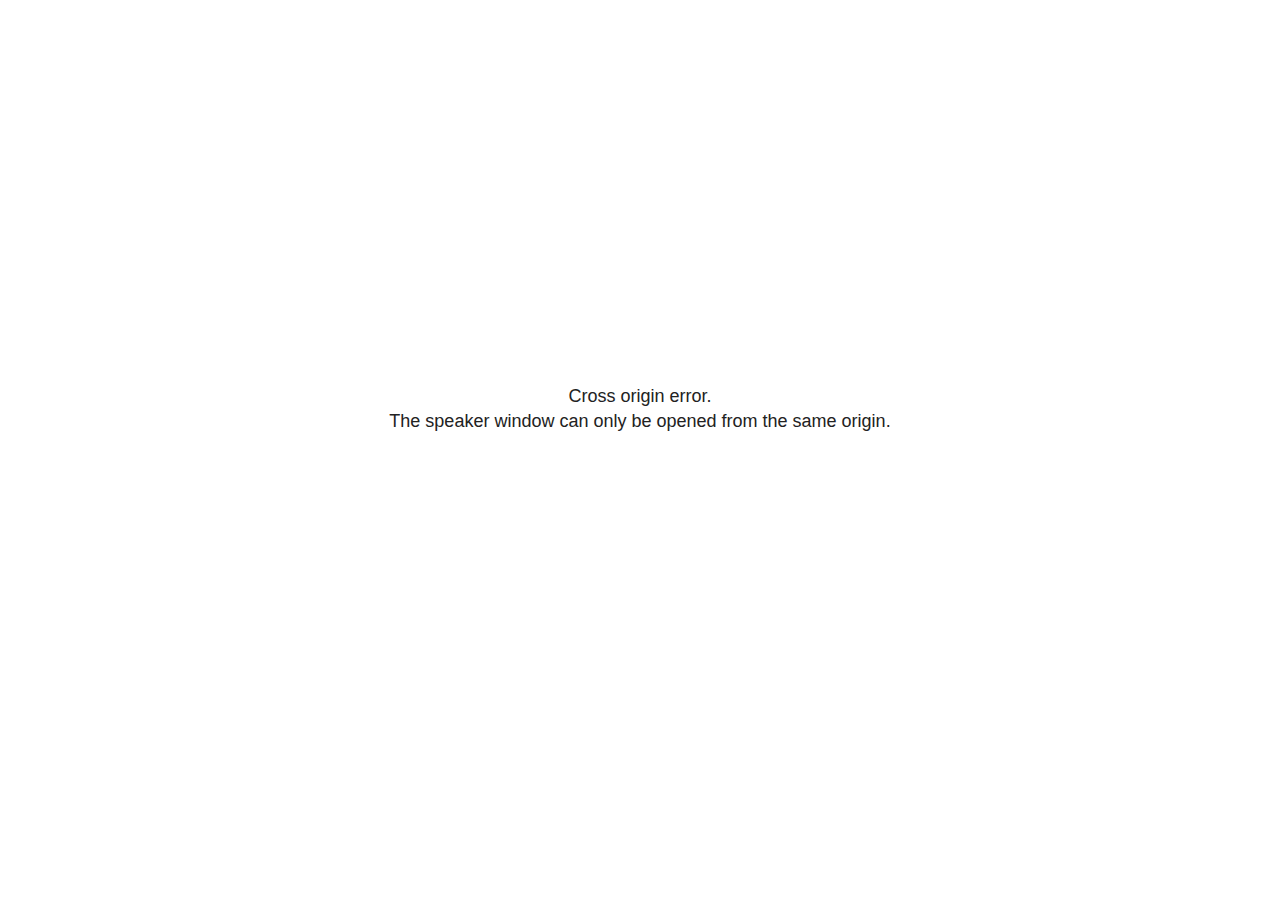
<file: janp-howto_files/libs/revealjs/plugin/notes/speaker-view.html>
<!--
	NOTE: You need to build the notes plugin after making changes to this file.
-->
<html lang="en">
	<head>
		<meta charset="utf-8">

		<title>reveal.js - Speaker View</title>

		<style>
			body {
				font-family: Helvetica;
				font-size: 18px;
			}

			#current-slide,
			#upcoming-slide,
			#speaker-controls {
				padding: 6px;
				box-sizing: border-box;
				-moz-box-sizing: border-box;
			}

			#current-slide iframe,
			#upcoming-slide iframe {
				width: 100%;
				height: 100%;
				border: 1px solid #ddd;
			}

			#current-slide .label,
			#upcoming-slide .label {
				position: absolute;
				top: 10px;
				left: 10px;
				z-index: 2;
			}

			#connection-status {
				position: absolute;
				top: 0;
				left: 0;
				width: 100%;
				height: 100%;
				z-index: 20;
				padding: 30% 20% 20% 20%;
				font-size: 18px;
				color: #222;
				background: #fff;
				text-align: center;
				box-sizing: border-box;
				line-height: 1.4;
			}

			.overlay-element {
				height: 34px;
				line-height: 34px;
				padding: 0 10px;
				text-shadow: none;
				background: rgba( 220, 220, 220, 0.8 );
				color: #222;
				font-size: 14px;
			}

			.overlay-element.interactive:hover {
				background: rgba( 220, 220, 220, 1 );
			}

			#current-slide {
				position: absolute;
				width: 60%;
				height: 100%;
				top: 0;
				left: 0;
				padding-right: 0;
			}

			#upcoming-slide {
				position: absolute;
				width: 40%;
				height: 40%;
				right: 0;
				top: 0;
			}

			/* Speaker controls */
			#speaker-controls {
				position: absolute;
				top: 40%;
				right: 0;
				width: 40%;
				height: 60%;
				overflow: auto;
				font-size: 18px;
			}

				.speaker-controls-time.hidden,
				.speaker-controls-notes.hidden {
					display: none;
				}

				.speaker-controls-time .label,
				.speaker-controls-pace .label,
				.speaker-controls-notes .label {
					text-transform: uppercase;
					font-weight: normal;
					font-size: 0.66em;
					color: #666;
					margin: 0;
				}

				.speaker-controls-time, .speaker-controls-pace {
					border-bottom: 1px solid rgba( 200, 200, 200, 0.5 );
					margin-bottom: 10px;
					padding: 10px 16px;
					padding-bottom: 20px;
					cursor: pointer;
				}

				.speaker-controls-time .reset-button {
					opacity: 0;
					float: right;
					color: #666;
					text-decoration: none;
				}
				.speaker-controls-time:hover .reset-button {
					opacity: 1;
				}

				.speaker-controls-time .timer,
				.speaker-controls-time .clock {
					width: 50%;
				}

				.speaker-controls-time .timer,
				.speaker-controls-time .clock,
				.speaker-controls-time .pacing .hours-value,
				.speaker-controls-time .pacing .minutes-value,
				.speaker-controls-time .pacing .seconds-value {
					font-size: 1.9em;
				}

				.speaker-controls-time .timer {
					float: left;
				}

				.speaker-controls-time .clock {
					float: right;
					text-align: right;
				}

				.speaker-controls-time span.mute {
					opacity: 0.3;
				}

				.speaker-controls-time .pacing-title {
					margin-top: 5px;
				}

				.speaker-controls-time .pacing.ahead {
					color: blue;
				}

				.speaker-controls-time .pacing.on-track {
					color: green;
				}

				.speaker-controls-time .pacing.behind {
					color: red;
				}

				.speaker-controls-notes {
					padding: 10px 16px;
				}

				.speaker-controls-notes .value {
					margin-top: 5px;
					line-height: 1.4;
					font-size: 1.2em;
				}

			/* Layout selector */
			#speaker-layout {
				position: absolute;
				top: 10px;
				right: 10px;
				color: #222;
				z-index: 10;
			}
				#speaker-layout select {
					position: absolute;
					width: 100%;
					height: 100%;
					top: 0;
					left: 0;
					border: 0;
					box-shadow: 0;
					cursor: pointer;
					opacity: 0;

					font-size: 1em;
					background-color: transparent;

					-moz-appearance: none;
					-webkit-appearance: none;
					-webkit-tap-highlight-color: rgba(0, 0, 0, 0);
				}

				#speaker-layout select:focus {
					outline: none;
					box-shadow: none;
				}

			.clear {
				clear: both;
			}

			/* Speaker layout: Wide */
			body[data-speaker-layout="wide"] #current-slide,
			body[data-speaker-layout="wide"] #upcoming-slide {
				width: 50%;
				height: 45%;
				padding: 6px;
			}

			body[data-speaker-layout="wide"] #current-slide {
				top: 0;
				left: 0;
			}

			body[data-speaker-layout="wide"] #upcoming-slide {
				top: 0;
				left: 50%;
			}

			body[data-speaker-layout="wide"] #speaker-controls {
				top: 45%;
				left: 0;
				width: 100%;
				height: 50%;
				font-size: 1.25em;
			}

			/* Speaker layout: Tall */
			body[data-speaker-layout="tall"] #current-slide,
			body[data-speaker-layout="tall"] #upcoming-slide {
				width: 45%;
				height: 50%;
				padding: 6px;
			}

			body[data-speaker-layout="tall"] #current-slide {
				top: 0;
				left: 0;
			}

			body[data-speaker-layout="tall"] #upcoming-slide {
				top: 50%;
				left: 0;
			}

			body[data-speaker-layout="tall"] #speaker-controls {
				padding-top: 40px;
				top: 0;
				left: 45%;
				width: 55%;
				height: 100%;
				font-size: 1.25em;
			}

			/* Speaker layout: Notes only */
			body[data-speaker-layout="notes-only"] #current-slide,
			body[data-speaker-layout="notes-only"] #upcoming-slide {
				display: none;
			}

			body[data-speaker-layout="notes-only"] #speaker-controls {
				padding-top: 40px;
				top: 0;
				left: 0;
				width: 100%;
				height: 100%;
				font-size: 1.25em;
			}

			@media screen and (max-width: 1080px) {
				body[data-speaker-layout="default"] #speaker-controls {
					font-size: 16px;
				}
			}

			@media screen and (max-width: 900px) {
				body[data-speaker-layout="default"] #speaker-controls {
					font-size: 14px;
				}
			}

			@media screen and (max-width: 800px) {
				body[data-speaker-layout="default"] #speaker-controls {
					font-size: 12px;
				}
			}

		</style>
	</head>

	<body>

		<div id="connection-status">Loading speaker view...</div>

		<div id="current-slide"></div>
		<div id="upcoming-slide"><span class="overlay-element label">Upcoming</span></div>
		<div id="speaker-controls">
			<div class="speaker-controls-time">
				<h4 class="label">Time <span class="reset-button">Click to Reset</span></h4>
				<div class="clock">
					<span class="clock-value">0:00 AM</span>
				</div>
				<div class="timer">
					<span class="hours-value">00</span><span class="minutes-value">:00</span><span class="seconds-value">:00</span>
				</div>
				<div class="clear"></div>

				<h4 class="label pacing-title" style="display: none">Pacing – Time to finish current slide</h4>
				<div class="pacing" style="display: none">
					<span class="hours-value">00</span><span class="minutes-value">:00</span><span class="seconds-value">:00</span>
				</div>
			</div>

			<div class="speaker-controls-notes hidden">
				<h4 class="label">Notes</h4>
				<div class="value"></div>
			</div>
		</div>
		<div id="speaker-layout" class="overlay-element interactive">
			<span class="speaker-layout-label"></span>
			<select class="speaker-layout-dropdown"></select>
		</div>

		<script>

			(function() {

				var notes,
					notesValue,
					currentState,
					currentSlide,
					upcomingSlide,
					layoutLabel,
					layoutDropdown,
					pendingCalls = {},
					lastRevealApiCallId = 0,
					connected = false

				var connectionStatus = document.querySelector( '#connection-status' );

				var SPEAKER_LAYOUTS = {
					'default': 'Default',
					'wide': 'Wide',
					'tall': 'Tall',
					'notes-only': 'Notes only'
				};

				setupLayout();

				let openerOrigin;

				try {
					openerOrigin = window.opener.location.origin;
				}
				catch ( error ) { console.warn( error ) }

				// In order to prevent XSS, the speaker view will only run if its
				// opener has the same origin as itself
				if( window.location.origin !== openerOrigin ) {
					connectionStatus.innerHTML = 'Cross origin error.<br>The speaker window can only be opened from the same origin.';
					return;
				}

				var connectionTimeout = setTimeout( function() {
					connectionStatus.innerHTML = 'Error connecting to main window.<br>Please try closing and reopening the speaker view.';
				}, 5000 );

				window.addEventListener( 'message', function( event ) {

					// Validate the origin of all messages to avoid parsing messages
					// that aren't meant for us. Ignore when running off file:// so
					// that the speaker view continues to work without a web server.
					if( window.location.origin !== event.origin && window.location.origin !== 'file://' ) {
						return
					}

					clearTimeout( connectionTimeout );
					connectionStatus.style.display = 'none';

					var data = JSON.parse( event.data );

					// The overview mode is only useful to the reveal.js instance
					// where navigation occurs so we don't sync it
					if( data.state ) delete data.state.overview;

					// Messages sent by the notes plugin inside of the main window
					if( data && data.namespace === 'reveal-notes' ) {
						if( data.type === 'connect' ) {
							handleConnectMessage( data );
						}
						else if( data.type === 'state' ) {
							handleStateMessage( data );
						}
						else if( data.type === 'return' ) {
							pendingCalls[data.callId](data.result);
							delete pendingCalls[data.callId];
						}
					}
					// Messages sent by the reveal.js inside of the current slide preview
					else if( data && data.namespace === 'reveal' ) {
						if( /ready/.test( data.eventName ) ) {
							// Send a message back to notify that the handshake is complete
							window.opener.postMessage( JSON.stringify({ namespace: 'reveal-notes', type: 'connected'} ), '*' );
						}
						else if( /slidechanged|fragmentshown|fragmenthidden|paused|resumed/.test( data.eventName ) && currentState !== JSON.stringify( data.state ) ) {

							dispatchStateToMainWindow( data.state );

						}
					}

				} );

				/**
				 * Updates the presentation in the main window to match the state
				 * of the presentation in the notes window.
				 */
				const dispatchStateToMainWindow = debounce(( state ) => {
					window.opener.postMessage( JSON.stringify({ method: 'setState', args: [ state ]} ), '*' );
				}, 500);

				/**
				 * Asynchronously calls the Reveal.js API of the main frame.
				 */
				function callRevealApi( methodName, methodArguments, callback ) {

					var callId = ++lastRevealApiCallId;
					pendingCalls[callId] = callback;
					window.opener.postMessage( JSON.stringify( {
						namespace: 'reveal-notes',
						type: 'call',
						callId: callId,
						methodName: methodName,
						arguments: methodArguments
					} ), '*' );

				}

				/**
				 * Called when the main window is trying to establish a
				 * connection.
				 */
				function handleConnectMessage( data ) {

					if( connected === false ) {
						connected = true;

						setupIframes( data );
						setupKeyboard();
						setupNotes();
						setupTimer();
						setupHeartbeat();
					}

				}

				/**
				 * Called when the main window sends an updated state.
				 */
				function handleStateMessage( data ) {

					// Store the most recently set state to avoid circular loops
					// applying the same state
					currentState = JSON.stringify( data.state );

					// No need for updating the notes in case of fragment changes
					if ( data.notes ) {
						notes.classList.remove( 'hidden' );
						notesValue.style.whiteSpace = data.whitespace;
						if( data.markdown ) {
							notesValue.innerHTML = marked( data.notes );
						}
						else {
							notesValue.innerHTML = data.notes;
						}
					}
					else {
						notes.classList.add( 'hidden' );
					}

					// Update the note slides
					currentSlide.contentWindow.postMessage( JSON.stringify({ method: 'setState', args: [ data.state ] }), '*' );
					upcomingSlide.contentWindow.postMessage( JSON.stringify({ method: 'setState', args: [ data.state ] }), '*' );
					upcomingSlide.contentWindow.postMessage( JSON.stringify({ method: 'next' }), '*' );

				}

				// Limit to max one state update per X ms
				handleStateMessage = debounce( handleStateMessage, 200 );

				/**
				 * Forward keyboard events to the current slide window.
				 * This enables keyboard events to work even if focus
				 * isn't set on the current slide iframe.
				 *
				 * Block F5 default handling, it reloads and disconnects
				 * the speaker notes window.
				 */
				function setupKeyboard() {

					document.addEventListener( 'keydown', function( event ) {
						if( event.keyCode === 116 || ( event.metaKey && event.keyCode === 82 ) ) {
							event.preventDefault();
							return false;
						}
						currentSlide.contentWindow.postMessage( JSON.stringify({ method: 'triggerKey', args: [ event.keyCode ] }), '*' );
					} );

				}

				/**
				 * Creates the preview iframes.
				 */
				function setupIframes( data ) {

					var params = [
						'receiver',
						'progress=false',
						'history=false',
						'transition=none',
						'autoSlide=0',
						'backgroundTransition=none'
					].join( '&' );

					var urlSeparator = /\?/.test(data.url) ? '&' : '?';
					var hash = '#/' + data.state.indexh + '/' + data.state.indexv;
					var currentURL = data.url + urlSeparator + params + '&scrollActivationWidth=false&postMessageEvents=true' + hash;
					var upcomingURL = data.url + urlSeparator + params + '&scrollActivationWidth=false&controls=false' + hash;

					currentSlide = document.createElement( 'iframe' );
					currentSlide.setAttribute( 'width', 1280 );
					currentSlide.setAttribute( 'height', 1024 );
					currentSlide.setAttribute( 'src', currentURL );
					document.querySelector( '#current-slide' ).appendChild( currentSlide );

					upcomingSlide = document.createElement( 'iframe' );
					upcomingSlide.setAttribute( 'width', 640 );
					upcomingSlide.setAttribute( 'height', 512 );
					upcomingSlide.setAttribute( 'src', upcomingURL );
					document.querySelector( '#upcoming-slide' ).appendChild( upcomingSlide );

				}

				/**
				 * Setup the notes UI.
				 */
				function setupNotes() {

					notes = document.querySelector( '.speaker-controls-notes' );
					notesValue = document.querySelector( '.speaker-controls-notes .value' );

				}

				/**
				 * We send out a heartbeat at all times to ensure we can
				 * reconnect with the main presentation window after reloads.
				 */
				function setupHeartbeat() {

					setInterval( () => {
						window.opener.postMessage( JSON.stringify({ namespace: 'reveal-notes', type: 'heartbeat'} ), '*' );
					}, 1000 );

				}

				function getTimings( callback ) {

					callRevealApi( 'getSlidesAttributes', [], function ( slideAttributes ) {
						callRevealApi( 'getConfig', [], function ( config ) {
							var totalTime = config.totalTime;
							var minTimePerSlide = config.minimumTimePerSlide || 0;
							var defaultTiming = config.defaultTiming;
							if ((defaultTiming == null) && (totalTime == null)) {
								callback(null);
								return;
							}
							// Setting totalTime overrides defaultTiming
							if (totalTime) {
								defaultTiming = 0;
							}
							var timings = [];
							for ( var i in slideAttributes ) {
								var slide = slideAttributes[ i ];
								var timing = defaultTiming;
								if( slide.hasOwnProperty( 'data-timing' )) {
									var t = slide[ 'data-timing' ];
									timing = parseInt(t);
									if( isNaN(timing) ) {
										console.warn("Could not parse timing '" + t + "' of slide " + i + "; using default of " + defaultTiming);
										timing = defaultTiming;
									}
								}
								timings.push(timing);
							}
							if ( totalTime ) {
								// After we've allocated time to individual slides, we summarize it and
								// subtract it from the total time
								var remainingTime = totalTime - timings.reduce( function(a, b) { return a + b; }, 0 );
								// The remaining time is divided by the number of slides that have 0 seconds
								// allocated at the moment, giving the average time-per-slide on the remaining slides
								var remainingSlides = (timings.filter( function(x) { return x == 0 }) ).length
								var timePerSlide = Math.round( remainingTime / remainingSlides, 0 )
								// And now we replace every zero-value timing with that average
								timings = timings.map( function(x) { return (x==0 ? timePerSlide : x) } );
							}
							var slidesUnderMinimum = timings.filter( function(x) { return (x < minTimePerSlide) } ).length
							if ( slidesUnderMinimum ) {
								message = "The pacing time for " + slidesUnderMinimum + " slide(s) is under the configured minimum of " + minTimePerSlide + " seconds. Check the data-timing attribute on individual slides, or consider increasing the totalTime or minimumTimePerSlide configuration options (or removing some slides).";
								alert(message);
							}
							callback( timings );
						} );
					} );

				}

				/**
				 * Return the number of seconds allocated for presenting
				 * all slides up to and including this one.
				 */
				function getTimeAllocated( timings, callback ) {

					callRevealApi( 'getSlidePastCount', [], function ( currentSlide ) {
						var allocated = 0;
						for (var i in timings.slice(0, currentSlide + 1)) {
							allocated += timings[i];
						}
						callback( allocated );
					} );

				}

				/**
				 * Create the timer and clock and start updating them
				 * at an interval.
				 */
				function setupTimer() {

					var start = new Date(),
					timeEl = document.querySelector( '.speaker-controls-time' ),
					clockEl = timeEl.querySelector( '.clock-value' ),
					hoursEl = timeEl.querySelector( '.hours-value' ),
					minutesEl = timeEl.querySelector( '.minutes-value' ),
					secondsEl = timeEl.querySelector( '.seconds-value' ),
					pacingTitleEl = timeEl.querySelector( '.pacing-title' ),
					pacingEl = timeEl.querySelector( '.pacing' ),
					pacingHoursEl = pacingEl.querySelector( '.hours-value' ),
					pacingMinutesEl = pacingEl.querySelector( '.minutes-value' ),
					pacingSecondsEl = pacingEl.querySelector( '.seconds-value' );

					var timings = null;
					getTimings( function ( _timings ) {

						timings = _timings;
						if (_timings !== null) {
							pacingTitleEl.style.removeProperty('display');
							pacingEl.style.removeProperty('display');
						}

						// Update once directly
						_updateTimer();

						// Then update every second
						setInterval( _updateTimer, 1000 );

					} );


					function _resetTimer() {

						if (timings == null) {
							start = new Date();
							_updateTimer();
						}
						else {
							// Reset timer to beginning of current slide
							getTimeAllocated( timings, function ( slideEndTimingSeconds ) {
								var slideEndTiming = slideEndTimingSeconds * 1000;
								callRevealApi( 'getSlidePastCount', [], function ( currentSlide ) {
									var currentSlideTiming = timings[currentSlide] * 1000;
									var previousSlidesTiming = slideEndTiming - currentSlideTiming;
									var now = new Date();
									start = new Date(now.getTime() - previousSlidesTiming);
									_updateTimer();
								} );
							} );
						}

					}

					timeEl.addEventListener( 'click', function() {
						_resetTimer();
						return false;
					} );

					function _displayTime( hrEl, minEl, secEl, time) {

						var sign = Math.sign(time) == -1 ? "-" : "";
						time = Math.abs(Math.round(time / 1000));
						var seconds = time % 60;
						var minutes = Math.floor( time / 60 ) % 60 ;
						var hours = Math.floor( time / ( 60 * 60 )) ;
						hrEl.innerHTML = sign + zeroPadInteger( hours );
						if (hours == 0) {
							hrEl.classList.add( 'mute' );
						}
						else {
							hrEl.classList.remove( 'mute' );
						}
						minEl.innerHTML = ':' + zeroPadInteger( minutes );
						if (hours == 0 && minutes == 0) {
							minEl.classList.add( 'mute' );
						}
						else {
							minEl.classList.remove( 'mute' );
						}
						secEl.innerHTML = ':' + zeroPadInteger( seconds );
					}

					function _updateTimer() {

						var diff, hours, minutes, seconds,
						now = new Date();

						diff = now.getTime() - start.getTime();

						clockEl.innerHTML = now.toLocaleTimeString( 'en-US', { hour12: true, hour: '2-digit', minute:'2-digit' } );
						_displayTime( hoursEl, minutesEl, secondsEl, diff );
						if (timings !== null) {
							_updatePacing(diff);
						}

					}

					function _updatePacing(diff) {

						getTimeAllocated( timings, function ( slideEndTimingSeconds ) {
							var slideEndTiming = slideEndTimingSeconds * 1000;

							callRevealApi( 'getSlidePastCount', [], function ( currentSlide ) {
								var currentSlideTiming = timings[currentSlide] * 1000;
								var timeLeftCurrentSlide = slideEndTiming - diff;
								if (timeLeftCurrentSlide < 0) {
									pacingEl.className = 'pacing behind';
								}
								else if (timeLeftCurrentSlide < currentSlideTiming) {
									pacingEl.className = 'pacing on-track';
								}
								else {
									pacingEl.className = 'pacing ahead';
								}
								_displayTime( pacingHoursEl, pacingMinutesEl, pacingSecondsEl, timeLeftCurrentSlide );
							} );
						} );
					}

				}

				/**
				 * Sets up the speaker view layout and layout selector.
				 */
				function setupLayout() {

					layoutDropdown = document.querySelector( '.speaker-layout-dropdown' );
					layoutLabel = document.querySelector( '.speaker-layout-label' );

					// Render the list of available layouts
					for( var id in SPEAKER_LAYOUTS ) {
						var option = document.createElement( 'option' );
						option.setAttribute( 'value', id );
						option.textContent = SPEAKER_LAYOUTS[ id ];
						layoutDropdown.appendChild( option );
					}

					// Monitor the dropdown for changes
					layoutDropdown.addEventListener( 'change', function( event ) {

						setLayout( layoutDropdown.value );

					}, false );

					// Restore any currently persisted layout
					setLayout( getLayout() );

				}

				/**
				 * Sets a new speaker view layout. The layout is persisted
				 * in local storage.
				 */
				function setLayout( value ) {

					var title = SPEAKER_LAYOUTS[ value ];

					layoutLabel.innerHTML = 'Layout' + ( title ? ( ': ' + title ) : '' );
					layoutDropdown.value = value;

					document.body.setAttribute( 'data-speaker-layout', value );

					// Persist locally
					if( supportsLocalStorage() ) {
						window.localStorage.setItem( 'reveal-speaker-layout', value );
					}

				}

				/**
				 * Returns the ID of the most recently set speaker layout
				 * or our default layout if none has been set.
				 */
				function getLayout() {

					if( supportsLocalStorage() ) {
						var layout = window.localStorage.getItem( 'reveal-speaker-layout' );
						if( layout ) {
							return layout;
						}
					}

					// Default to the first record in the layouts hash
					for( var id in SPEAKER_LAYOUTS ) {
						return id;
					}

				}

				function supportsLocalStorage() {

					try {
						localStorage.setItem('test', 'test');
						localStorage.removeItem('test');
						return true;
					}
					catch( e ) {
						return false;
					}

				}

				function zeroPadInteger( num ) {

					var str = '00' + parseInt( num );
					return str.substring( str.length - 2 );

				}

				/**
				 * Limits the frequency at which a function can be called.
				 */
				function debounce( fn, ms ) {

					var lastTime = 0,
						timeout;

					return function() {

						var args = arguments;
						var context = this;

						clearTimeout( timeout );

						var timeSinceLastCall = Date.now() - lastTime;
						if( timeSinceLastCall > ms ) {
							fn.apply( context, args );
							lastTime = Date.now();
						}
						else {
							timeout = setTimeout( function() {
								fn.apply( context, args );
								lastTime = Date.now();
							}, ms - timeSinceLastCall );
						}

					}

				}

			})();

		</script>
	</body>
</html>
</file>
